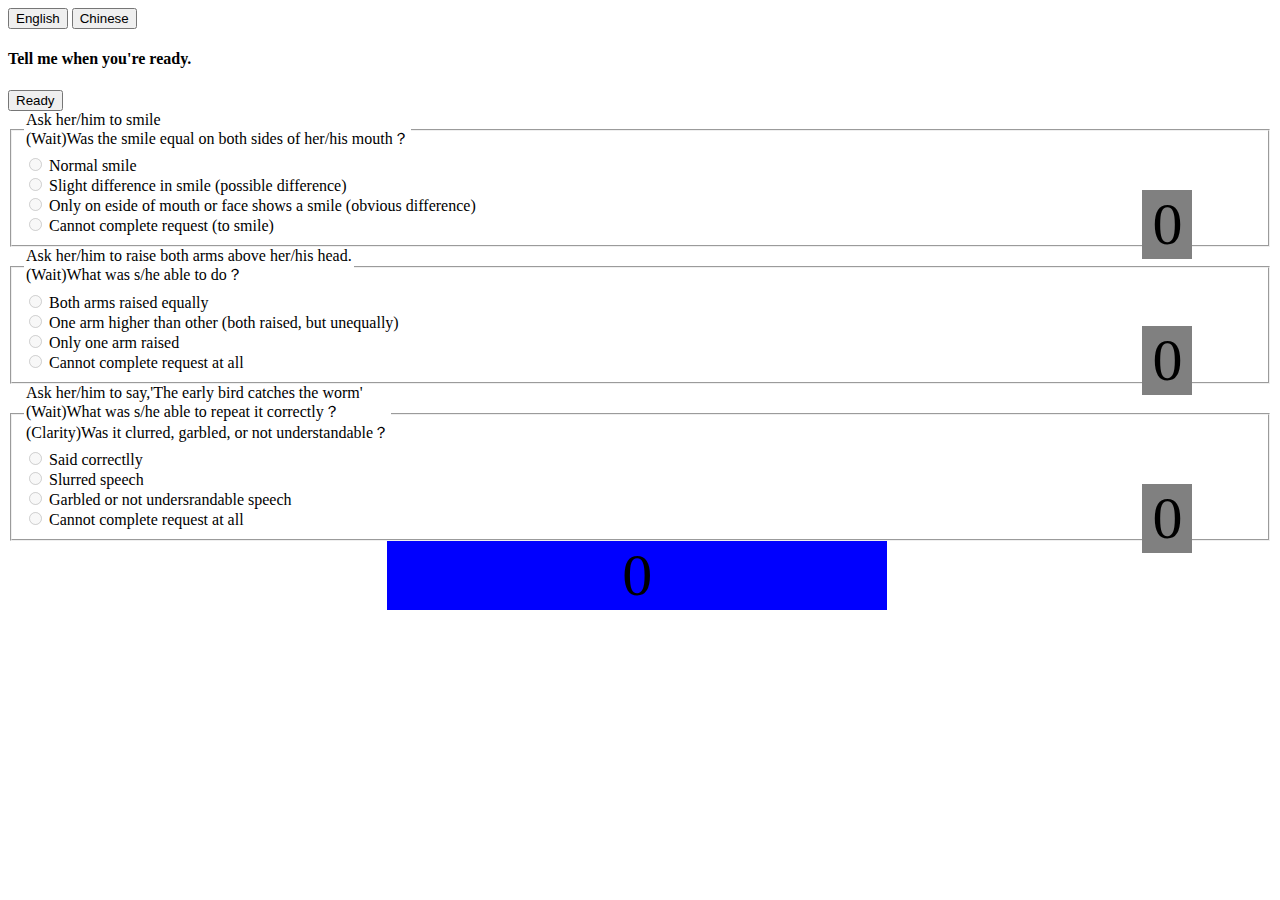
<file: 20180420/index.html>
<!DOCTYPE html>
<html>
<head>
   <meta charset="utf-8">
   <title>Questionnaire</title>
   <link rel="stylesheet" type="text/css" href="other.css">
   <script type="text/javascript" src="another.js"></script>
</head>
<body onload="disable(1)">
   <header>
      <button onclick="chg_lan(1)">English</button>
      <button onclick="chg_lan(2)">Chinese</button>  
   </header>

   <h4 id="start">Tell me when you're ready.</h4>
   <button onclick="disable(2)">Ready</button>
<!-- 1 -->
   <fieldset>
   <legend id="face0">Ask her/him to smile<br>
   (Wait)Was the smile equal on both sides of her/his mouth？</legend>
   <div class="container">
   <input type="radio" id="face01" name="face" value="1" onclick="setFaceScore(1),disable(3)">
   <label for="face01" id="face1">Normal smile</label><br>
   <input type="radio" id="face02" name="face" value="2" onclick="setFaceScore(2),disable(3)">
   <label for="face02" id="face2">Slight difference in smile (possible difference)</label><br>
   <input type="radio" id="face03" name="face" value="3" onclick="setFaceScore(3),disable(3)">
   <label for="face03" id="face3">Only on eside of mouth or face shows a smile (obvious difference)</label><br>
   <input type="radio" id="face04" name="face" value="4" onclick="setFaceScore(4),disable(3)">
   <label for="face04" id="face4">Cannot complete request (to smile)</label><br>
   <div class="score" id="scoreF">0</div>
   </fieldset>
<!-- 2 -->
   <fieldset>
   <legend id="arm0">Ask her/him to raise both arms above her/his head.<br>
   (Wait)What was s/he able to do？</legend>
   <div class="container">
   <input type="radio" id="arm01" name="arm" value="1" onclick="setArmScore(1),disable(3)">
   <label for="arm01" id="arm1">Both arms raised equally</label><br>
   <input type="radio" id="arm02" name="arm" value="2" onclick="setArmScore(2),disable(3)">
   <label for="arm02" id="arm2">One arm higher than other (both raised, but unequally)</label><br>
   <input type="radio" id="arm03"name="arm" value="3" onclick="setArmScore(3),disable(3)">
   <label for="arm03" id="arm3">Only one arm raised</label><br>
   <input type="radio" id="arm04" name="arm" value="4" onclick="setArmScore(4),disable(3)">
   <label for="arm04" id="arm4">Cannot complete request at all</label><br>
   <div class="score" id="scoreA">0</div>
   </fieldset>
<!-- 3 -->
   <fieldset>
   <legend id="speak0">Ask her/him to say,'The early bird catches the worm'<br>
   (Wait)What was s/he able to repeat it correctly？<br>
   (Clarity)Was it clurred, garbled, or not understandable？</legend>
   <div class="container">
   <input type="radio" id="speak01" name="speak" value="1" onclick="setSpeakScore(1)">
   <label for="speak01" id="speak1">Said correctlly</label><br>
   <input type="radio" id="speak02" name="speak" value="2" onclick="setSpeakScore(2)">
   <label for="speak02" id="speak2">Slurred speech</label><br>
   <input type="radio" id="speak03" name="speak" value="3" onclick="setSpeakScore(3)">
   <label for="speak03" id="speak3">Garbled or not undersrandable speech</label><br>
   <input type="radio" id="speak04" name="speak" value="4" onclick="setSpeakScore(4)">
   <label for="speak04" id="speak4">Cannot complete request at all</label><br>
   <div class="score" id="scoreS">0</div>
   </fieldset>
  <!-- 優化網頁,載入快 -->
  <script src="https://code.jquery.com/jquery-3.2.1.slim.min.js" integrity="sha384-KJ3o2DKtIkvYIK3UENzmM7KCkRr/rE9/Qpg6aAZGJwFDMVNA/GpGFF93hXpG5KkN" crossorigin="anonymous"></script>
  <script src="https://cdnjs.cloudflare.com/ajax/libs/popper.js/1.12.9/umd/popper.min.js" integrity="sha384-ApNbgh9B+Y1QKtv3Rn7W3mgPxhU9K/ScQsAP7hUibX39j7fakFPskvXusvfa0b4Q" crossorigin="anonymous"></script>
  <script src="https://maxcdn.bootstrapcdn.com/bootstrap/4.0.0/js/bootstrap.min.js" integrity="sha384-JZR6Spejh4U02d8jOt6vLEHfe/JQGiRRSQQxSfFWpi1MquVdAyjUar5+76PVCmYl" crossorigin="anonymous"></script>
  <!-- totlaScore -->
  <div class="totalscore" id="totalscore">0</div>
</body>
</html>
</file>
<file: 20180420/other.css>
fieldset{
	position: relative;
}
.score{
	position: absolute;
	left: 90%;
	top: 40px;
	text-align: center;
	font-size: 60px;
	width: 50px;
	background-color: gray;
}
.totalscore{
	position: relative;
	left: 30%;
	text-align: center;
	font-size: 60px;
	width: 500px;
	background-color: blue;
}
</file>
